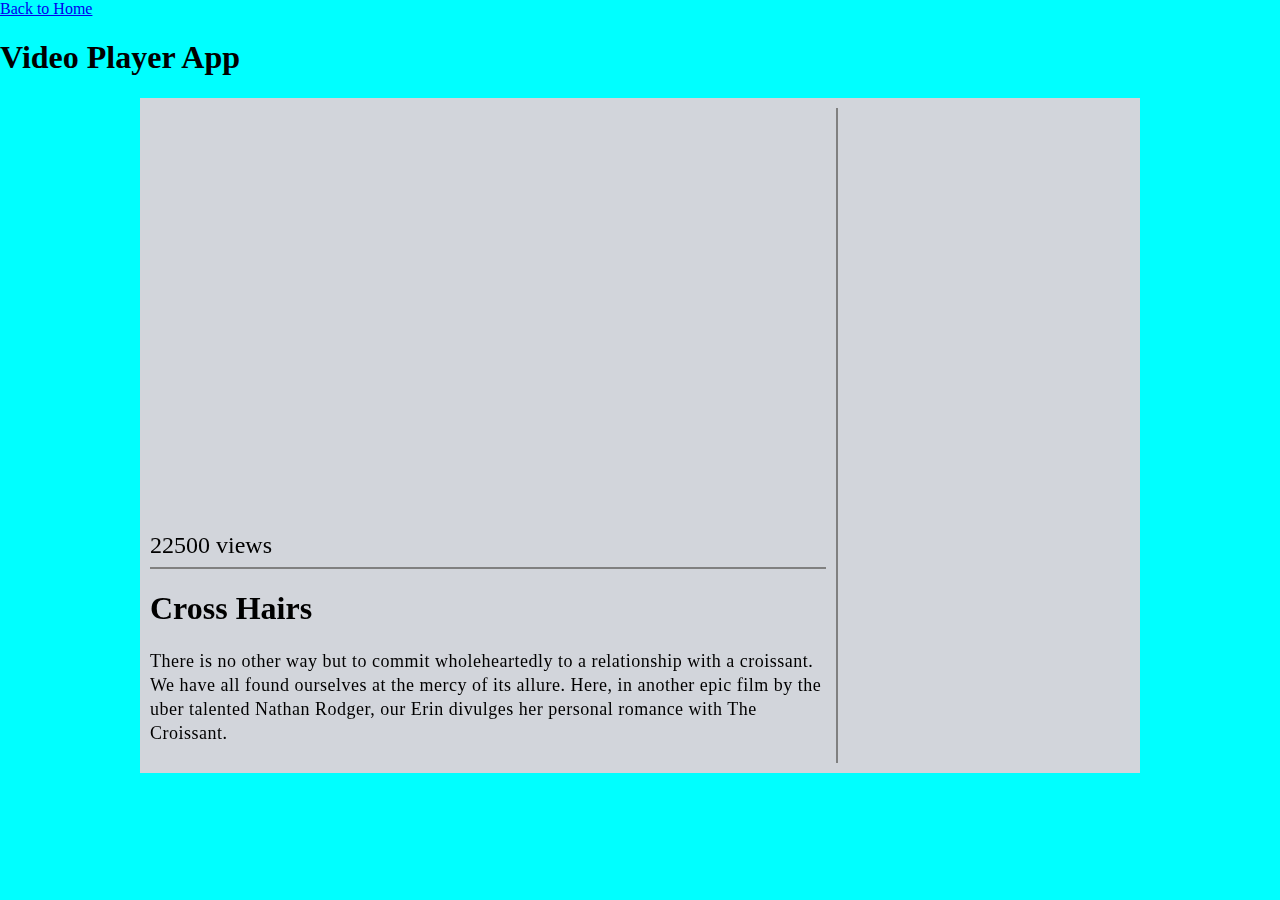
<file: player.html>
<!DOCTYPE html>
<html lang="en">
<head>
    <meta charset="UTF-8">
    <meta name="viewport" content="width=device-width, initial-scale=1.0">
    <title>Document</title>
    <link rel="stylesheet" href="./player.css">
</head>
<body>
        <a href="./index.html">Back to Home</a>
        <h1>Video Player App</h1>
    
    <div id="main-div">
        <div id="video-div">
            <div id="player-div">
                <iframe id="frame" frameborder="0" allowfullscreen src="https://player.vimeo.com/video/275412279"></iframe>
                <p id="views-div"><span id="view">22500 views</span></p>
        </div>

        <div id="desc-div">
            <h1 id="desc-title">Cross Hairs</h1>
            <p id="desc-para">There is no other way but to commit wholeheartedly to a relationship with a croissant. We have all found ourselves at the mercy of its allure. Here, in another epic film by the uber talented Nathan Rodger, our Erin divulges her personal romance with The Croissant.</p>
        </div>

        </div>
        <div id="playlist-div">
           <!---- <div class="card">
                <img class="img-card" src="https://images-na.ssl-images-amazon.com/images/I/61d6m8%2BIjTL._AC_SY355_.jpg" alt="" />
                <p class="card-title">Cross Hairs</p>
            </div>  --->
        </div>
    </div>
    <script src="./player.js"></script>
</body>
</html>
</file>
<file: player.css>
body{
    margin: 0;
    background-color: aqua;
}

#main-div{
    max-width: 1000px;
    margin: 10px auto;
    padding: 10px;
    background-color: rgb(210, 213, 219);
    display: flex;
    flex-wrap: wrap;
    box-sizing: border-box;   
}

#video-div{
    width: 70%;
    height: 100%;
    padding-right: 10px;
    box-sizing: border-box;
}

#player-div{
    box-sizing: border-box;
    width: 100%;
    border-bottom: 2px grey solid;
}

#frame{
    width: 100%;
    height: 420px;
}

#views-div{
    margin: 0;
    font-size: 24px;
    margin-bottom: 8px;
}

#playlist-div{
    box-sizing: border-box;
    width: 30%;
    min-height: 500px;
    padding: 10px 0px;
    padding-left: 10px;
    border-left: 2px solid grey;
}

#desc-para{
    font-size: 18px;
    letter-spacing: 0.5px;
    line-height: 24px;
}

.card{
    width: 100%;
    border-radius: 6px;
    border: 1px solid grey;
    background-color: #fff;
    margin: 10px 0px;
}

.thumbnail{
    width: 100%;
    max-height: 180px;
    border-top-left-radius: 6px;
    border-top-right-radius: 6px;
}

.title{
    margin: 0;
    padding: 10px;
    font-size: 18px;
    font-weight: 600;
}

/* 
body{
    margin: 0;
}
#main-div{
    max-width: 1000px;
    margin: 10px auto;
    padding: 10px;
    display: flex;
    flex-wrap: wrap;
    box-sizing: border-box;
    background-color: rgb(210, 213, 219);
}
#video-div{
    box-sizing: border-box;
    width: 70%;
    height: 100%;
    padding-right: 10px;
}
#playlist-div{
    box-sizing: border-box;
    width: 30%;
    min-height: 500px;
    padding: 10px 0px;
    padding-left: 10px;
    border-left: 2px solid grey;
}
#player-div{
    box-sizing: border-box;
    width: 100%;
    border-bottom: 2px grey solid;
}
iframe{
    width: 100%;
    height: 420px;
}
#views-div{
    margin: 0;
    font-size: 24px;
    margin-bottom: 8px;
}
#desc-div{
}
#desc-para{
    font-size: 18px;
    letter-spacing: 0.5px;
    line-height: 24px;
}
.card{
    width: 100%;
    border-radius: 6px;
    border: 1px solid grey;
    background-color: #fff;
    margin: 10px 0px;
}
.img-card{
    width: 100%;
    max-height: 180px;
    border-top-left-radius: 6px;
    border-top-right-radius: 6px;
}
.card-title{
    margin: 0;
    padding: 10px;
    font-size: 18px;
    font-weight: 600;
} */
</file>
